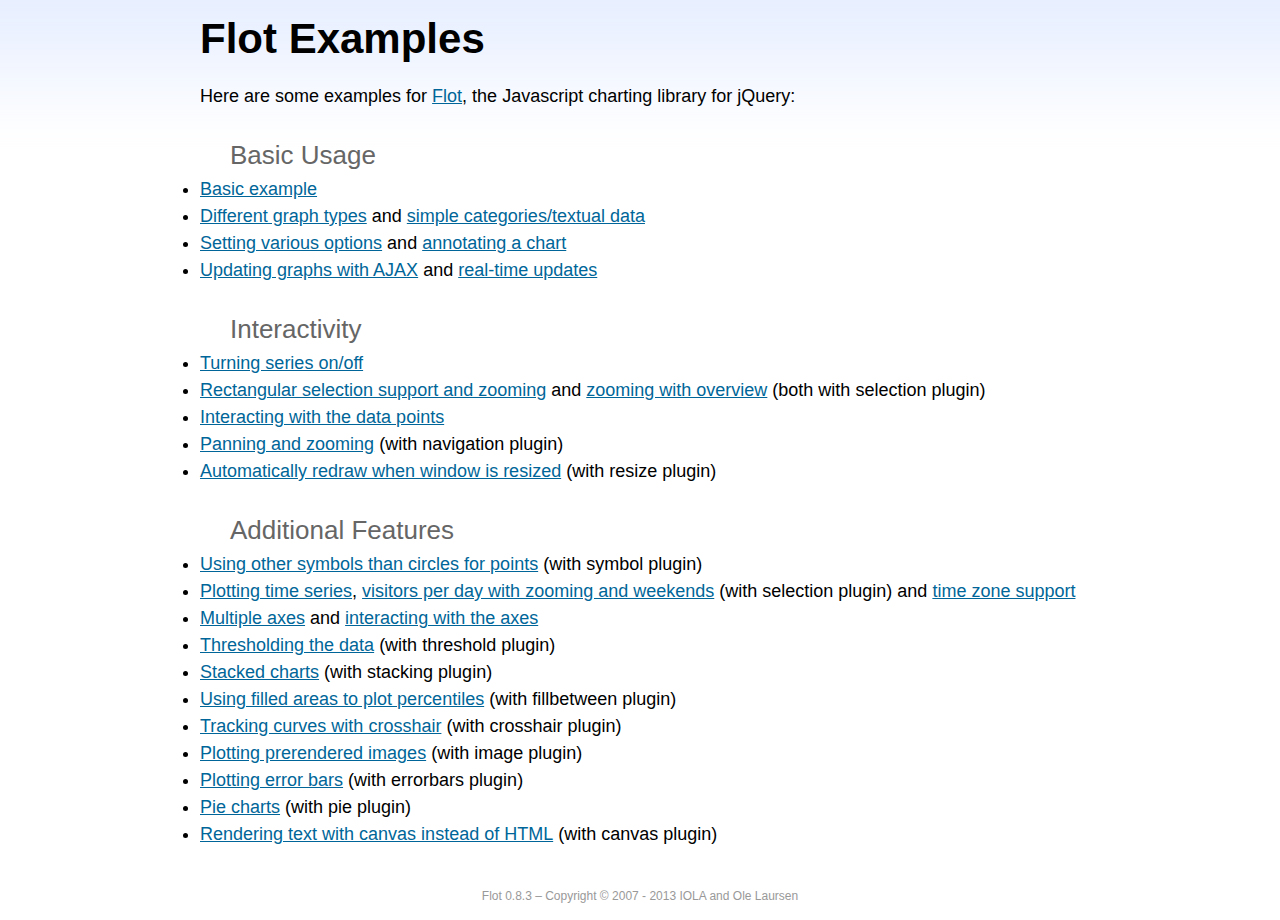
<file: WebContent/bower_components/flot/examples/index.html>
<!DOCTYPE html PUBLIC "-//W3C//DTD HTML 4.01//EN" "http://www.w3.org/TR/html4/strict.dtd">
<html>
<head>
	<meta http-equiv="Content-Type" content="text/html; charset=utf-8">
	<title>Flot Examples</title>
	<link href="examples.css" rel="stylesheet" type="text/css">
	<style>

	h3 {
		margin-top: 30px;
		margin-bottom: 5px;
	}

	</style>
	<script language="javascript" type="text/javascript" src="../jquery.js"></script>
	<script language="javascript" type="text/javascript" src="../jquery.flot.js"></script>
	<script type="text/javascript">

	$(function() {

		// Add the Flot version string to the footer

		$("#footer").prepend("Flot " + $.plot.version + " &ndash; ");
	});

	</script>
</head>
<body>

	<div id="header">
		<h2>Flot Examples</h2>
	</div>

	<div id="content">

		<p>Here are some examples for <a href="http://www.flotcharts.org">Flot</a>, the Javascript charting library for jQuery:</p>

		<h3>Basic Usage</h3>

		<ul>
			<li><a href="basic-usage/index.html">Basic example</a></li>
			<li><a href="series-types/index.html">Different graph types</a> and <a href="categories/index.html">simple categories/textual data</a></li>
			<li><a href="basic-options/index.html">Setting various options</a> and <a href="annotating/index.html">annotating a chart</a></li>
			<li><a href="ajax/index.html">Updating graphs with AJAX</a> and <a href="realtime/index.html">real-time updates</a></li>
		</ul>

		<h3>Interactivity</h3>

		<ul>
			<li><a href="series-toggle/index.html">Turning series on/off</a></li>
			<li><a href="selection/index.html">Rectangular selection support and zooming</a> and <a href="zooming/index.html">zooming with overview</a> (both with selection plugin)</li>
			<li><a href="interacting/index.html">Interacting with the data points</a></li>
			<li><a href="navigate/index.html">Panning and zooming</a> (with navigation plugin)</li>
			<li><a href="resize/index.html">Automatically redraw when window is resized</a> (with resize plugin)</li>
		</ul>

		<h3>Additional Features</h3>

		<ul>
			<li><a href="symbols/index.html">Using other symbols than circles for points</a> (with symbol plugin)</li>
			<li><a href="axes-time/index.html">Plotting time series</a>, <a href="visitors/index.html">visitors per day with zooming and weekends</a> (with selection plugin) and <a href="axes-time-zones/index.html">time zone support</a></li>
			<li><a href="axes-multiple/index.html">Multiple axes</a> and <a href="axes-interacting/index.html">interacting with the axes</a></li>
			<li><a href="threshold/index.html">Thresholding the data</a> (with threshold plugin)</li>
			<li><a href="stacking/index.html">Stacked charts</a> (with stacking plugin)</li>
			<li><a href="percentiles/index.html">Using filled areas to plot percentiles</a> (with fillbetween plugin)</li>
			<li><a href="tracking/index.html">Tracking curves with crosshair</a> (with crosshair plugin)</li>
			<li><a href="image/index.html">Plotting prerendered images</a> (with image plugin)</li>
			<li><a href="series-errorbars/index.html">Plotting error bars</a> (with errorbars plugin)</li>
			<li><a href="series-pie/index.html">Pie charts</a> (with pie plugin)</li>
			<li><a href="canvas/index.html">Rendering text with canvas instead of HTML</a> (with canvas plugin)</li>
		</ul>

	</div>

	<div id="footer">
		Copyright &copy; 2007 - 2013 IOLA and Ole Laursen
	</div>

</body>
</html>
</file>
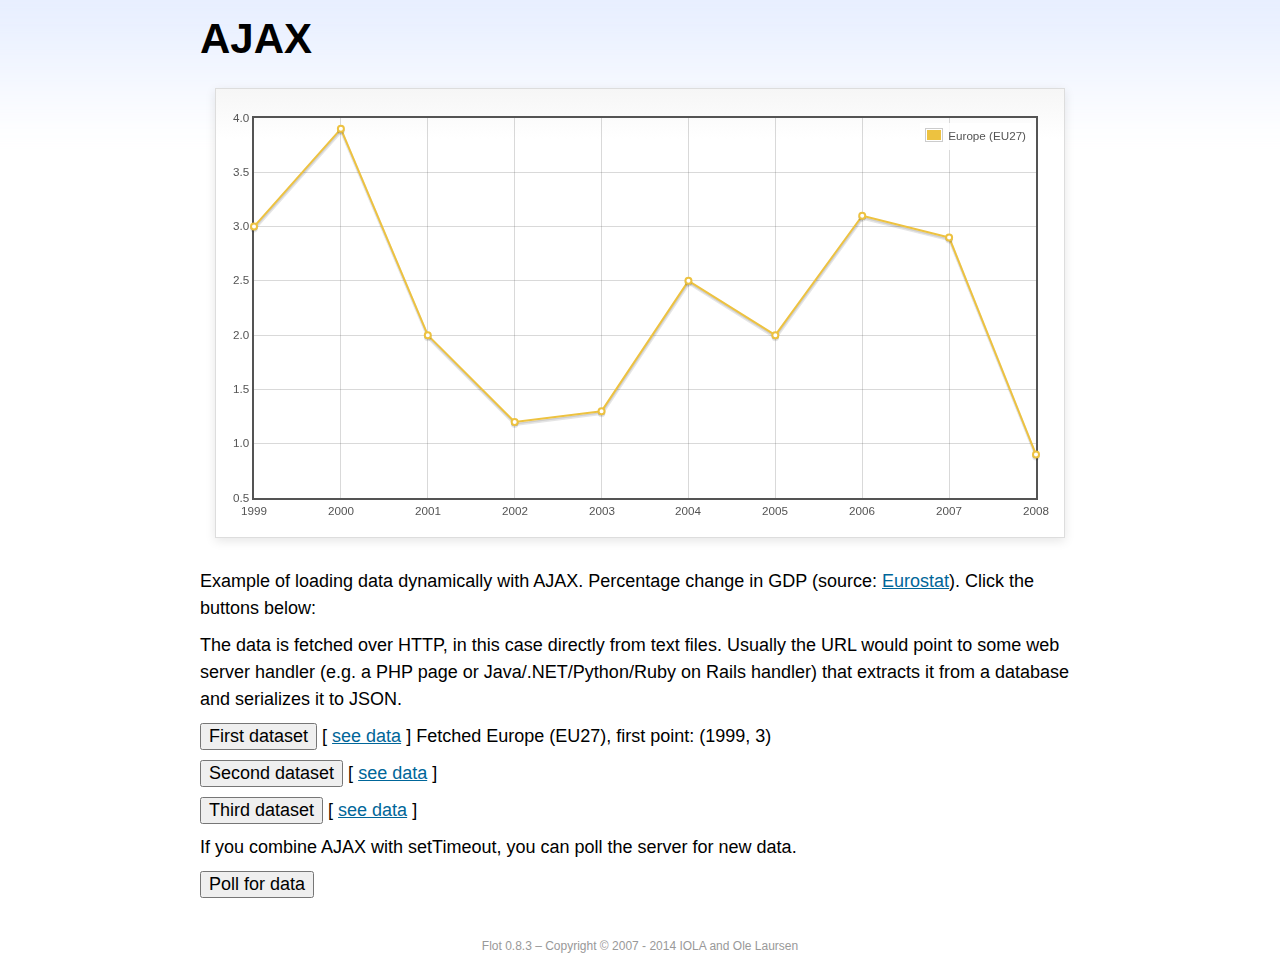
<file: WebContent/bower_components/flot/examples/ajax/index.html>
<!DOCTYPE html PUBLIC "-//W3C//DTD HTML 4.01//EN" "http://www.w3.org/TR/html4/strict.dtd">
<html>
<head>
	<meta http-equiv="Content-Type" content="text/html; charset=utf-8">
	<title>Flot Examples: AJAX</title>
	<link href="../examples.css" rel="stylesheet" type="text/css">
	<!--[if lte IE 8]><script language="javascript" type="text/javascript" src="../../excanvas.min.js"></script><![endif]-->
	<script language="javascript" type="text/javascript" src="../../jquery.js"></script>
	<script language="javascript" type="text/javascript" src="../../jquery.flot.js"></script>
	<script type="text/javascript">

	$(function() {

		var options = {
			lines: {
				show: true
			},
			points: {
				show: true
			},
			xaxis: {
				tickDecimals: 0,
				tickSize: 1
			}
		};

		var data = [];

		$.plot("#placeholder", data, options);

		// Fetch one series, adding to what we already have

		var alreadyFetched = {};

		$("button.fetchSeries").click(function () {

			var button = $(this);

			// Find the URL in the link right next to us, then fetch the data

			var dataurl = button.siblings("a").attr("href");

			function onDataReceived(series) {

				// Extract the first coordinate pair; jQuery has parsed it, so
				// the data is now just an ordinary JavaScript object

				var firstcoordinate = "(" + series.data[0][0] + ", " + series.data[0][1] + ")";
				button.siblings("span").text("Fetched " + series.label + ", first point: " + firstcoordinate);

				// Push the new data onto our existing data array

				if (!alreadyFetched[series.label]) {
					alreadyFetched[series.label] = true;
					data.push(series);
				}

				$.plot("#placeholder", data, options);
			}

			$.ajax({
				url: dataurl,
				type: "GET",
				dataType: "json",
				success: onDataReceived
			});
		});

		// Initiate a recurring data update

		$("button.dataUpdate").click(function () {

			data = [];
			alreadyFetched = {};

			$.plot("#placeholder", data, options);

			var iteration = 0;

			function fetchData() {

				++iteration;

				function onDataReceived(series) {

					// Load all the data in one pass; if we only got partial
					// data we could merge it with what we already have.

					data = [ series ];
					$.plot("#placeholder", data, options);
				}

				// Normally we call the same URL - a script connected to a
				// database - but in this case we only have static example
				// files, so we need to modify the URL.

				$.ajax({
					url: "data-eu-gdp-growth-" + iteration + ".json",
					type: "GET",
					dataType: "json",
					success: onDataReceived
				});

				if (iteration < 5) {
					setTimeout(fetchData, 1000);
				} else {
					data = [];
					alreadyFetched = {};
				}
			}

			setTimeout(fetchData, 1000);
		});

		// Load the first series by default, so we don't have an empty plot

		$("button.fetchSeries:first").click();

		// Add the Flot version string to the footer

		$("#footer").prepend("Flot " + $.plot.version + " &ndash; ");
	});

	</script>
</head>
<body>

	<div id="header">
		<h2>AJAX</h2>
	</div>

	<div id="content">

		<div class="demo-container">
			<div id="placeholder" class="demo-placeholder"></div>
		</div>

		<p>Example of loading data dynamically with AJAX. Percentage change in GDP (source: <a href="http://epp.eurostat.ec.europa.eu/tgm/table.do?tab=table&init=1&plugin=1&language=en&pcode=tsieb020">Eurostat</a>). Click the buttons below:</p>

		<p>The data is fetched over HTTP, in this case directly from text files. Usually the URL would point to some web server handler (e.g. a PHP page or Java/.NET/Python/Ruby on Rails handler) that extracts it from a database and serializes it to JSON.</p>

		<p>
			<button class="fetchSeries">First dataset</button>
			[ <a href="data-eu-gdp-growth.json">see data</a> ]
			<span></span>
		</p>

		<p>
			<button class="fetchSeries">Second dataset</button>
			[ <a href="data-japan-gdp-growth.json">see data</a> ]
			<span></span>
		</p>

		<p>
			<button class="fetchSeries">Third dataset</button>
			[ <a href="data-usa-gdp-growth.json">see data</a> ]
			<span></span>
		</p>

		<p>If you combine AJAX with setTimeout, you can poll the server for new data.</p>

		<p>
			<button class="dataUpdate">Poll for data</button>
		</p>

	</div>

	<div id="footer">
		Copyright &copy; 2007 - 2014 IOLA and Ole Laursen
	</div>

</body>
</html>
</file>
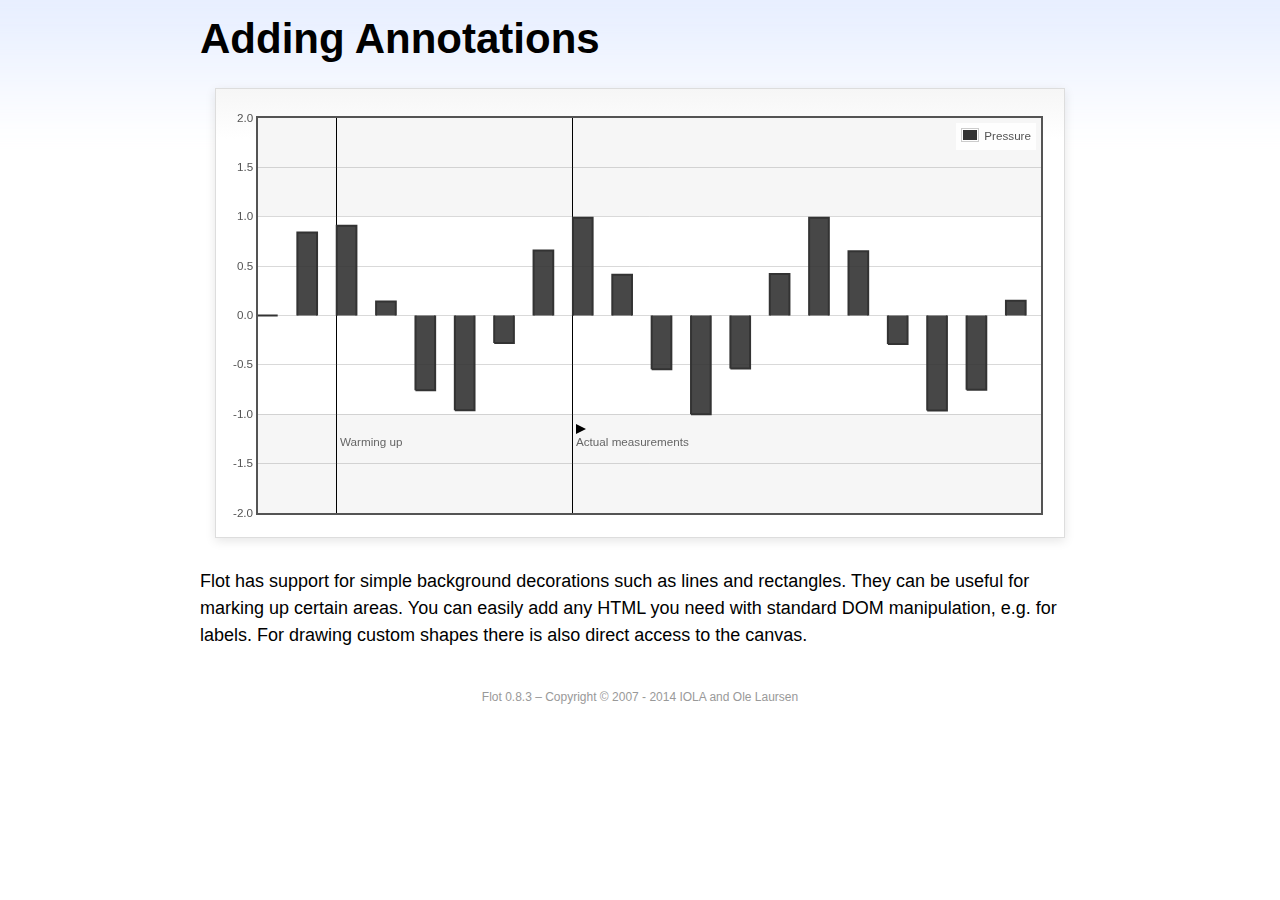
<file: WebContent/bower_components/flot/examples/annotating/index.html>
<!DOCTYPE html PUBLIC "-//W3C//DTD HTML 4.01//EN" "http://www.w3.org/TR/html4/strict.dtd">
<html>
<head>
	<meta http-equiv="Content-Type" content="text/html; charset=utf-8">
	<title>Flot Examples: Adding Annotations</title>
	<link href="../examples.css" rel="stylesheet" type="text/css">
	<!--[if lte IE 8]><script language="javascript" type="text/javascript" src="../../excanvas.min.js"></script><![endif]-->
	<script language="javascript" type="text/javascript" src="../../jquery.js"></script>
	<script language="javascript" type="text/javascript" src="../../jquery.flot.js"></script>
	<script type="text/javascript">

	$(function() {

		var d1 = [];
		for (var i = 0; i < 20; ++i) {
			d1.push([i, Math.sin(i)]);
		}

		var data = [{ data: d1, label: "Pressure", color: "#333" }];

		var markings = [
			{ color: "#f6f6f6", yaxis: { from: 1 } },
			{ color: "#f6f6f6", yaxis: { to: -1 } },
			{ color: "#000", lineWidth: 1, xaxis: { from: 2, to: 2 } },
			{ color: "#000", lineWidth: 1, xaxis: { from: 8, to: 8 } }
		];

		var placeholder = $("#placeholder");

		var plot = $.plot(placeholder, data, {
			bars: { show: true, barWidth: 0.5, fill: 0.9 },
			xaxis: { ticks: [], autoscaleMargin: 0.02 },
			yaxis: { min: -2, max: 2 },
			grid: { markings: markings }
		});

		var o = plot.pointOffset({ x: 2, y: -1.2});

		// Append it to the placeholder that Flot already uses for positioning

		placeholder.append("<div style='position:absolute;left:" + (o.left + 4) + "px;top:" + o.top + "px;color:#666;font-size:smaller'>Warming up</div>");

		o = plot.pointOffset({ x: 8, y: -1.2});
		placeholder.append("<div style='position:absolute;left:" + (o.left + 4) + "px;top:" + o.top + "px;color:#666;font-size:smaller'>Actual measurements</div>");

		// Draw a little arrow on top of the last label to demonstrate canvas
		// drawing

		var ctx = plot.getCanvas().getContext("2d");
		ctx.beginPath();
		o.left += 4;
		ctx.moveTo(o.left, o.top);
		ctx.lineTo(o.left, o.top - 10);
		ctx.lineTo(o.left + 10, o.top - 5);
		ctx.lineTo(o.left, o.top);
		ctx.fillStyle = "#000";
		ctx.fill();

		// Add the Flot version string to the footer

		$("#footer").prepend("Flot " + $.plot.version + " &ndash; ");
	});

	</script>
</head>
<body>

	<div id="header">
		<h2>Adding Annotations</h2>
	</div>

	<div id="content">

		<div class="demo-container">
			<div id="placeholder" class="demo-placeholder"></div>
		</div>

		<p>Flot has support for simple background decorations such as lines and rectangles. They can be useful for marking up certain areas. You can easily add any HTML you need with standard DOM manipulation, e.g. for labels. For drawing custom shapes there is also direct access to the canvas.</p>

	</div>

	<div id="footer">
		Copyright &copy; 2007 - 2014 IOLA and Ole Laursen
	</div>

</body>
</html>
</file>
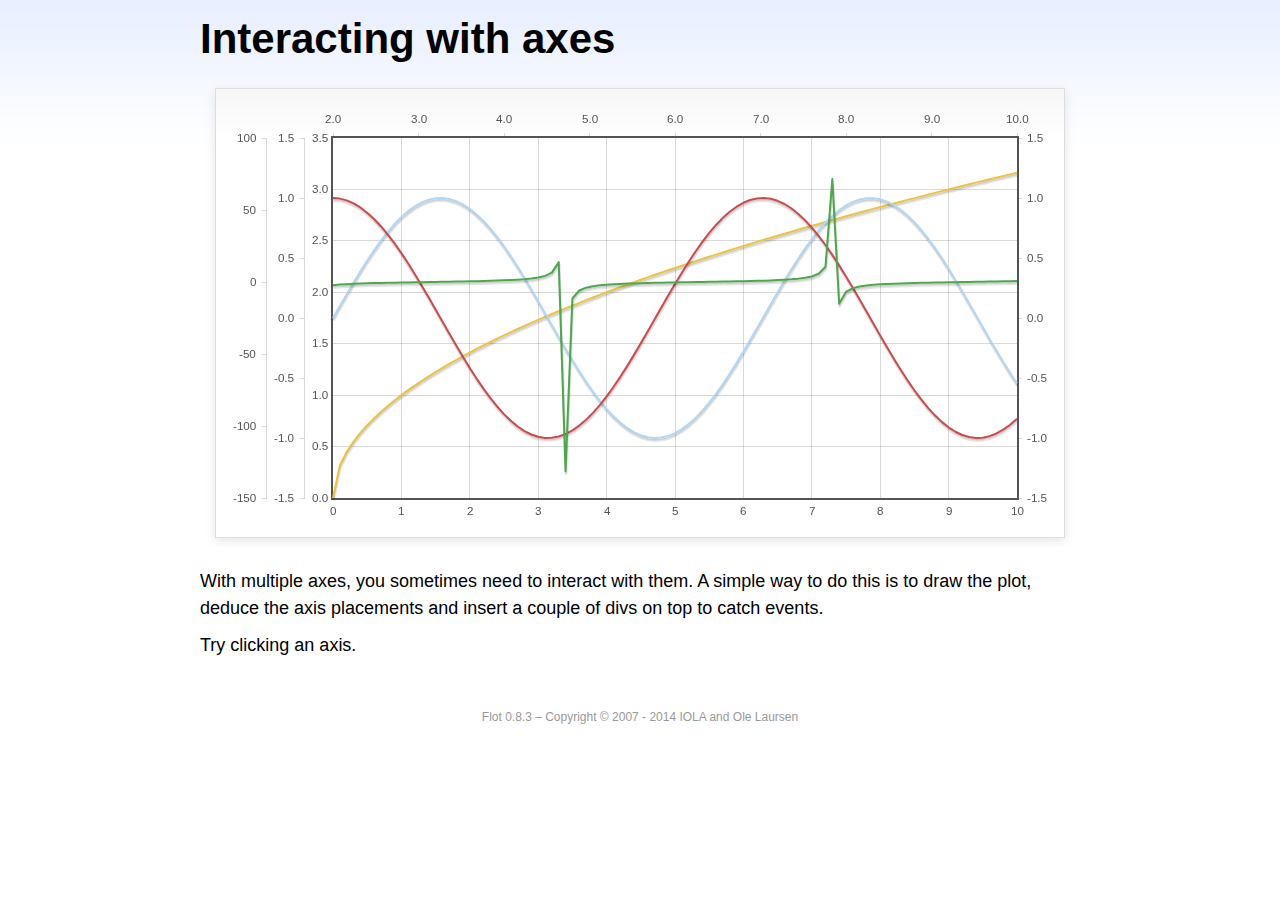
<file: WebContent/bower_components/flot/examples/axes-interacting/index.html>
<!DOCTYPE html PUBLIC "-//W3C//DTD HTML 4.01//EN" "http://www.w3.org/TR/html4/strict.dtd">
<html>
<head>
	<meta http-equiv="Content-Type" content="text/html; charset=utf-8">
	<title>Flot Examples: Interacting with axes</title>
	<link href="../examples.css" rel="stylesheet" type="text/css">
	<!--[if lte IE 8]><script language="javascript" type="text/javascript" src="../../excanvas.min.js"></script><![endif]-->
	<script language="javascript" type="text/javascript" src="../../jquery.js"></script>
	<script language="javascript" type="text/javascript" src="../../jquery.flot.js"></script>
	<script type="text/javascript">

	$(function() {

		function generate(start, end, fn) {
			var res = [];
			for (var i = 0; i <= 100; ++i) {
				var x = start + i / 100 * (end - start);
				res.push([x, fn(x)]);
			}
			return res;
		}

		var data = [
			{ data: generate(0, 10, function (x) { return Math.sqrt(x);}), xaxis: 1, yaxis:1 },
			{ data: generate(0, 10, function (x) { return Math.sin(x);}), xaxis: 1, yaxis:2 },
			{ data: generate(0, 10, function (x) { return Math.cos(x);}), xaxis: 1, yaxis:3 },
			{ data: generate(2, 10, function (x) { return Math.tan(x);}), xaxis: 2, yaxis: 4 }
		];

		var plot = $.plot("#placeholder", data, {
			xaxes: [
				{ position: 'bottom' },
				{ position: 'top'}
			],
			yaxes: [
				{ position: 'left' },
				{ position: 'left' },
				{ position: 'right' },
				{ position: 'left' }
			]
		});

		// Create a div for each axis

		$.each(plot.getAxes(), function (i, axis) {
			if (!axis.show)
				return;

			var box = axis.box;

			$("<div class='axisTarget' style='position:absolute; left:" + box.left + "px; top:" + box.top + "px; width:" + box.width +  "px; height:" + box.height + "px'></div>")
				.data("axis.direction", axis.direction)
				.data("axis.n", axis.n)
				.css({ backgroundColor: "#f00", opacity: 0, cursor: "pointer" })
				.appendTo(plot.getPlaceholder())
				.hover(
					function () { $(this).css({ opacity: 0.10 }) },
					function () { $(this).css({ opacity: 0 }) }
				)
				.click(function () {
					$("#click").text("You clicked the " + axis.direction + axis.n + "axis!")
				});
		});

		// Add the Flot version string to the footer

		$("#footer").prepend("Flot " + $.plot.version + " &ndash; ");
	});

	</script>
</head>
<body>

	<div id="header">
		<h2>Interacting with axes</h2>
	</div>

	<div id="content">

		<div class="demo-container">
			<div id="placeholder" class="demo-placeholder"></div>
		</div>

		<p>With multiple axes, you sometimes need to interact with them. A simple way to do this is to draw the plot, deduce the axis placements and insert a couple of divs on top to catch events.</p>

		<p>Try clicking an axis.</p>

		<p id="click"></p>

	</div>

	<div id="footer">
		Copyright &copy; 2007 - 2014 IOLA and Ole Laursen
	</div>

</body>
</html>
</file>
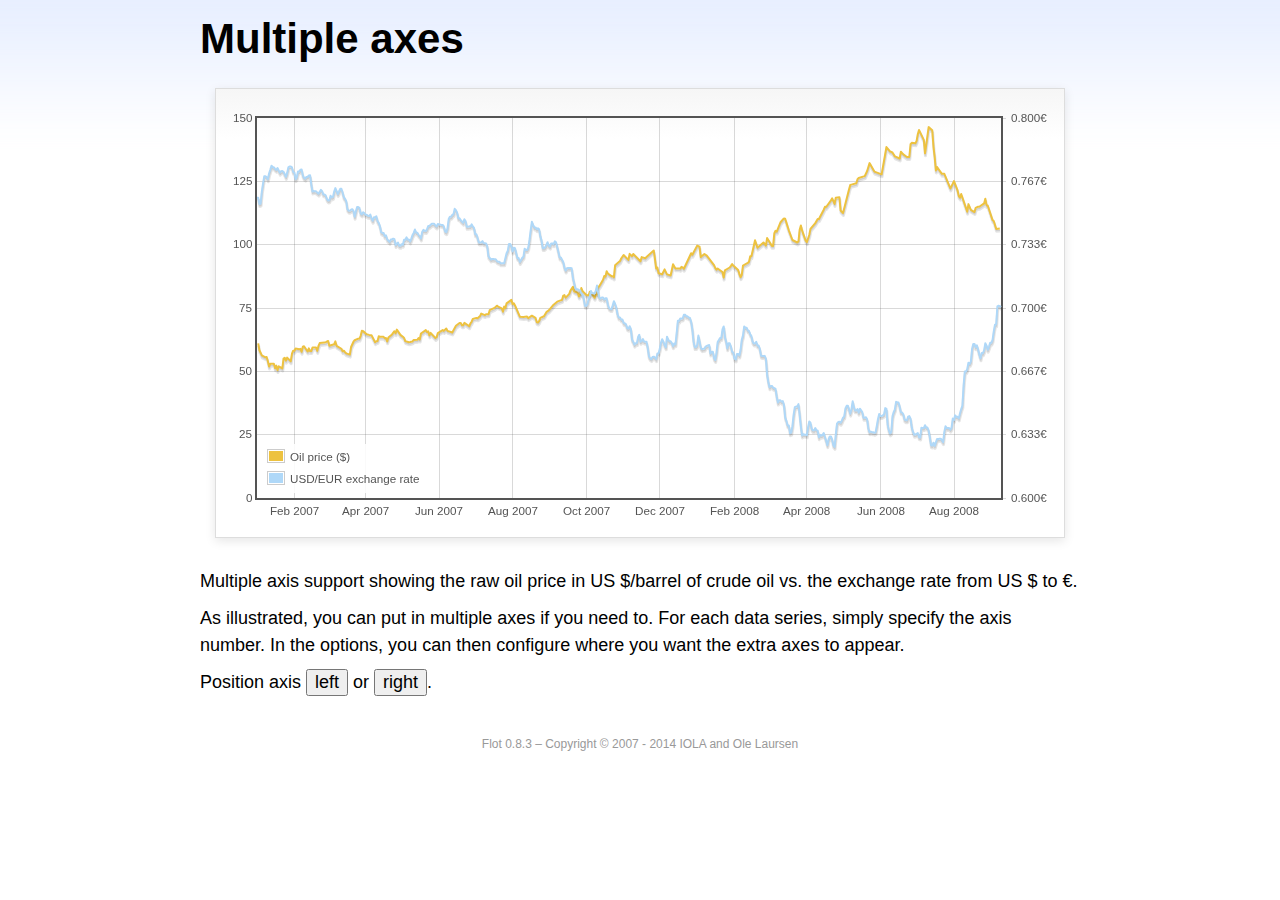
<file: WebContent/bower_components/flot/examples/axes-multiple/index.html>
<!DOCTYPE html PUBLIC "-//W3C//DTD HTML 4.01//EN" "http://www.w3.org/TR/html4/strict.dtd">
<html>
<head>
	<meta http-equiv="Content-Type" content="text/html; charset=utf-8">
	<title>Flot Examples: Multiple Axes</title>
	<link href="../examples.css" rel="stylesheet" type="text/css">
	<!--[if lte IE 8]><script language="javascript" type="text/javascript" src="../../excanvas.min.js"></script><![endif]-->
	<script language="javascript" type="text/javascript" src="../../jquery.js"></script>
	<script language="javascript" type="text/javascript" src="../../jquery.flot.js"></script>
	<script language="javascript" type="text/javascript" src="../../jquery.flot.time.js"></script>
	<script type="text/javascript">

	$(function() {

		var oilprices = [[1167692400000,61.05], [1167778800000,58.32], [1167865200000,57.35], [1167951600000,56.31], [1168210800000,55.55], [1168297200000,55.64], [1168383600000,54.02], [1168470000000,51.88], [1168556400000,52.99], [1168815600000,52.99], [1168902000000,51.21], [1168988400000,52.24], [1169074800000,50.48], [1169161200000,51.99], [1169420400000,51.13], [1169506800000,55.04], [1169593200000,55.37], [1169679600000,54.23], [1169766000000,55.42], [1170025200000,54.01], [1170111600000,56.97], [1170198000000,58.14], [1170284400000,58.14], [1170370800000,59.02], [1170630000000,58.74], [1170716400000,58.88], [1170802800000,57.71], [1170889200000,59.71], [1170975600000,59.89], [1171234800000,57.81], [1171321200000,59.06], [1171407600000,58.00], [1171494000000,57.99], [1171580400000,59.39], [1171839600000,59.39], [1171926000000,58.07], [1172012400000,60.07], [1172098800000,61.14], [1172444400000,61.39], [1172530800000,61.46], [1172617200000,61.79], [1172703600000,62.00], [1172790000000,60.07], [1173135600000,60.69], [1173222000000,61.82], [1173308400000,60.05], [1173654000000,58.91], [1173740400000,57.93], [1173826800000,58.16], [1173913200000,57.55], [1173999600000,57.11], [1174258800000,56.59], [1174345200000,59.61], [1174518000000,61.69], [1174604400000,62.28], [1174860000000,62.91], [1174946400000,62.93], [1175032800000,64.03], [1175119200000,66.03], [1175205600000,65.87], [1175464800000,64.64], [1175637600000,64.38], [1175724000000,64.28], [1175810400000,64.28], [1176069600000,61.51], [1176156000000,61.89], [1176242400000,62.01], [1176328800000,63.85], [1176415200000,63.63], [1176674400000,63.61], [1176760800000,63.10], [1176847200000,63.13], [1176933600000,61.83], [1177020000000,63.38], [1177279200000,64.58], [1177452000000,65.84], [1177538400000,65.06], [1177624800000,66.46], [1177884000000,64.40], [1178056800000,63.68], [1178143200000,63.19], [1178229600000,61.93], [1178488800000,61.47], [1178575200000,61.55], [1178748000000,61.81], [1178834400000,62.37], [1179093600000,62.46], [1179180000000,63.17], [1179266400000,62.55], [1179352800000,64.94], [1179698400000,66.27], [1179784800000,65.50], [1179871200000,65.77], [1179957600000,64.18], [1180044000000,65.20], [1180389600000,63.15], [1180476000000,63.49], [1180562400000,65.08], [1180908000000,66.30], [1180994400000,65.96], [1181167200000,66.93], [1181253600000,65.98], [1181599200000,65.35], [1181685600000,66.26], [1181858400000,68.00], [1182117600000,69.09], [1182204000000,69.10], [1182290400000,68.19], [1182376800000,68.19], [1182463200000,69.14], [1182722400000,68.19], [1182808800000,67.77], [1182895200000,68.97], [1182981600000,69.57], [1183068000000,70.68], [1183327200000,71.09], [1183413600000,70.92], [1183586400000,71.81], [1183672800000,72.81], [1183932000000,72.19], [1184018400000,72.56], [1184191200000,72.50], [1184277600000,74.15], [1184623200000,75.05], [1184796000000,75.92], [1184882400000,75.57], [1185141600000,74.89], [1185228000000,73.56], [1185314400000,75.57], [1185400800000,74.95], [1185487200000,76.83], [1185832800000,78.21], [1185919200000,76.53], [1186005600000,76.86], [1186092000000,76.00], [1186437600000,71.59], [1186696800000,71.47], [1186956000000,71.62], [1187042400000,71.00], [1187301600000,71.98], [1187560800000,71.12], [1187647200000,69.47], [1187733600000,69.26], [1187820000000,69.83], [1187906400000,71.09], [1188165600000,71.73], [1188338400000,73.36], [1188511200000,74.04], [1188856800000,76.30], [1189116000000,77.49], [1189461600000,78.23], [1189548000000,79.91], [1189634400000,80.09], [1189720800000,79.10], [1189980000000,80.57], [1190066400000,81.93], [1190239200000,83.32], [1190325600000,81.62], [1190584800000,80.95], [1190671200000,79.53], [1190757600000,80.30], [1190844000000,82.88], [1190930400000,81.66], [1191189600000,80.24], [1191276000000,80.05], [1191362400000,79.94], [1191448800000,81.44], [1191535200000,81.22], [1191794400000,79.02], [1191880800000,80.26], [1191967200000,80.30], [1192053600000,83.08], [1192140000000,83.69], [1192399200000,86.13], [1192485600000,87.61], [1192572000000,87.40], [1192658400000,89.47], [1192744800000,88.60], [1193004000000,87.56], [1193090400000,87.56], [1193176800000,87.10], [1193263200000,91.86], [1193612400000,93.53], [1193698800000,94.53], [1193871600000,95.93], [1194217200000,93.98], [1194303600000,96.37], [1194476400000,95.46], [1194562800000,96.32], [1195081200000,93.43], [1195167600000,95.10], [1195426800000,94.64], [1195513200000,95.10], [1196031600000,97.70], [1196118000000,94.42], [1196204400000,90.62], [1196290800000,91.01], [1196377200000,88.71], [1196636400000,88.32], [1196809200000,90.23], [1196982000000,88.28], [1197241200000,87.86], [1197327600000,90.02], [1197414000000,92.25], [1197586800000,90.63], [1197846000000,90.63], [1197932400000,90.49], [1198018800000,91.24], [1198105200000,91.06], [1198191600000,90.49], [1198710000000,96.62], [1198796400000,96.00], [1199142000000,99.62], [1199314800000,99.18], [1199401200000,95.09], [1199660400000,96.33], [1199833200000,95.67], [1200351600000,91.90], [1200438000000,90.84], [1200524400000,90.13], [1200610800000,90.57], [1200956400000,89.21], [1201042800000,86.99], [1201129200000,89.85], [1201474800000,90.99], [1201561200000,91.64], [1201647600000,92.33], [1201734000000,91.75], [1202079600000,90.02], [1202166000000,88.41], [1202252400000,87.14], [1202338800000,88.11], [1202425200000,91.77], [1202770800000,92.78], [1202857200000,93.27], [1202943600000,95.46], [1203030000000,95.46], [1203289200000,101.74], [1203462000000,98.81], [1203894000000,100.88], [1204066800000,99.64], [1204153200000,102.59], [1204239600000,101.84], [1204498800000,99.52], [1204585200000,99.52], [1204671600000,104.52], [1204758000000,105.47], [1204844400000,105.15], [1205103600000,108.75], [1205276400000,109.92], [1205362800000,110.33], [1205449200000,110.21], [1205708400000,105.68], [1205967600000,101.84], [1206313200000,100.86], [1206399600000,101.22], [1206486000000,105.90], [1206572400000,107.58], [1206658800000,105.62], [1206914400000,101.58], [1207000800000,100.98], [1207173600000,103.83], [1207260000000,106.23], [1207605600000,108.50], [1207778400000,110.11], [1207864800000,110.14], [1208210400000,113.79], [1208296800000,114.93], [1208383200000,114.86], [1208728800000,117.48], [1208815200000,118.30], [1208988000000,116.06], [1209074400000,118.52], [1209333600000,118.75], [1209420000000,113.46], [1209592800000,112.52], [1210024800000,121.84], [1210111200000,123.53], [1210197600000,123.69], [1210543200000,124.23], [1210629600000,125.80], [1210716000000,126.29], [1211148000000,127.05], [1211320800000,129.07], [1211493600000,132.19], [1211839200000,128.85], [1212357600000,127.76], [1212703200000,138.54], [1212962400000,136.80], [1213135200000,136.38], [1213308000000,134.86], [1213653600000,134.01], [1213740000000,136.68], [1213912800000,135.65], [1214172000000,134.62], [1214258400000,134.62], [1214344800000,134.62], [1214431200000,139.64], [1214517600000,140.21], [1214776800000,140.00], [1214863200000,140.97], [1214949600000,143.57], [1215036000000,145.29], [1215381600000,141.37], [1215468000000,136.04], [1215727200000,146.40], [1215986400000,145.18], [1216072800000,138.74], [1216159200000,134.60], [1216245600000,129.29], [1216332000000,130.65], [1216677600000,127.95], [1216850400000,127.95], [1217282400000,122.19], [1217455200000,124.08], [1217541600000,125.10], [1217800800000,121.41], [1217887200000,119.17], [1217973600000,118.58], [1218060000000,120.02], [1218405600000,114.45], [1218492000000,113.01], [1218578400000,116.00], [1218751200000,113.77], [1219010400000,112.87], [1219096800000,114.53], [1219269600000,114.98], [1219356000000,114.98], [1219701600000,116.27], [1219788000000,118.15], [1219874400000,115.59], [1219960800000,115.46], [1220306400000,109.71], [1220392800000,109.35], [1220565600000,106.23], [1220824800000,106.34]];

		var exchangerates = [[1167606000000,0.7580], [1167692400000,0.7580], [1167778800000,0.75470], [1167865200000,0.75490], [1167951600000,0.76130], [1168038000000,0.76550], [1168124400000,0.76930], [1168210800000,0.76940], [1168297200000,0.76880], [1168383600000,0.76780], [1168470000000,0.77080], [1168556400000,0.77270], [1168642800000,0.77490], [1168729200000,0.77410], [1168815600000,0.77410], [1168902000000,0.77320], [1168988400000,0.77270], [1169074800000,0.77370], [1169161200000,0.77240], [1169247600000,0.77120], [1169334000000,0.7720], [1169420400000,0.77210], [1169506800000,0.77170], [1169593200000,0.77040], [1169679600000,0.7690], [1169766000000,0.77110], [1169852400000,0.7740], [1169938800000,0.77450], [1170025200000,0.77450], [1170111600000,0.7740], [1170198000000,0.77160], [1170284400000,0.77130], [1170370800000,0.76780], [1170457200000,0.76880], [1170543600000,0.77180], [1170630000000,0.77180], [1170716400000,0.77280], [1170802800000,0.77290], [1170889200000,0.76980], [1170975600000,0.76850], [1171062000000,0.76810], [1171148400000,0.7690], [1171234800000,0.7690], [1171321200000,0.76980], [1171407600000,0.76990], [1171494000000,0.76510], [1171580400000,0.76130], [1171666800000,0.76160], [1171753200000,0.76140], [1171839600000,0.76140], [1171926000000,0.76070], [1172012400000,0.76020], [1172098800000,0.76110], [1172185200000,0.76220], [1172271600000,0.76150], [1172358000000,0.75980], [1172444400000,0.75980], [1172530800000,0.75920], [1172617200000,0.75730], [1172703600000,0.75660], [1172790000000,0.75670], [1172876400000,0.75910], [1172962800000,0.75820], [1173049200000,0.75850], [1173135600000,0.76130], [1173222000000,0.76310], [1173308400000,0.76150], [1173394800000,0.760], [1173481200000,0.76130], [1173567600000,0.76270], [1173654000000,0.76270], [1173740400000,0.76080], [1173826800000,0.75830], [1173913200000,0.75750], [1173999600000,0.75620], [1174086000000,0.7520], [1174172400000,0.75120], [1174258800000,0.75120], [1174345200000,0.75170], [1174431600000,0.7520], [1174518000000,0.75110], [1174604400000,0.7480], [1174690800000,0.75090], [1174777200000,0.75310], [1174860000000,0.75310], [1174946400000,0.75270], [1175032800000,0.74980], [1175119200000,0.74930], [1175205600000,0.75040], [1175292000000,0.750], [1175378400000,0.74910], [1175464800000,0.74910], [1175551200000,0.74850], [1175637600000,0.74840], [1175724000000,0.74920], [1175810400000,0.74710], [1175896800000,0.74590], [1175983200000,0.74770], [1176069600000,0.74770], [1176156000000,0.74830], [1176242400000,0.74580], [1176328800000,0.74480], [1176415200000,0.7430], [1176501600000,0.73990], [1176588000000,0.73950], [1176674400000,0.73950], [1176760800000,0.73780], [1176847200000,0.73820], [1176933600000,0.73620], [1177020000000,0.73550], [1177106400000,0.73480], [1177192800000,0.73610], [1177279200000,0.73610], [1177365600000,0.73650], [1177452000000,0.73620], [1177538400000,0.73310], [1177624800000,0.73390], [1177711200000,0.73440], [1177797600000,0.73270], [1177884000000,0.73270], [1177970400000,0.73360], [1178056800000,0.73330], [1178143200000,0.73590], [1178229600000,0.73590], [1178316000000,0.73720], [1178402400000,0.7360], [1178488800000,0.7360], [1178575200000,0.7350], [1178661600000,0.73650], [1178748000000,0.73840], [1178834400000,0.73950], [1178920800000,0.74130], [1179007200000,0.73970], [1179093600000,0.73960], [1179180000000,0.73850], [1179266400000,0.73780], [1179352800000,0.73660], [1179439200000,0.740], [1179525600000,0.74110], [1179612000000,0.74060], [1179698400000,0.74050], [1179784800000,0.74140], [1179871200000,0.74310], [1179957600000,0.74310], [1180044000000,0.74380], [1180130400000,0.74430], [1180216800000,0.74430], [1180303200000,0.74430], [1180389600000,0.74340], [1180476000000,0.74290], [1180562400000,0.74420], [1180648800000,0.7440], [1180735200000,0.74390], [1180821600000,0.74370], [1180908000000,0.74370], [1180994400000,0.74290], [1181080800000,0.74030], [1181167200000,0.73990], [1181253600000,0.74180], [1181340000000,0.74680], [1181426400000,0.7480], [1181512800000,0.7480], [1181599200000,0.7490], [1181685600000,0.74940], [1181772000000,0.75220], [1181858400000,0.75150], [1181944800000,0.75020], [1182031200000,0.74720], [1182117600000,0.74720], [1182204000000,0.74620], [1182290400000,0.74550], [1182376800000,0.74490], [1182463200000,0.74670], [1182549600000,0.74580], [1182636000000,0.74270], [1182722400000,0.74270], [1182808800000,0.7430], [1182895200000,0.74290], [1182981600000,0.7440], [1183068000000,0.7430], [1183154400000,0.74220], [1183240800000,0.73880], [1183327200000,0.73880], [1183413600000,0.73690], [1183500000000,0.73450], [1183586400000,0.73450], [1183672800000,0.73450], [1183759200000,0.73520], [1183845600000,0.73410], [1183932000000,0.73410], [1184018400000,0.7340], [1184104800000,0.73240], [1184191200000,0.72720], [1184277600000,0.72640], [1184364000000,0.72550], [1184450400000,0.72580], [1184536800000,0.72580], [1184623200000,0.72560], [1184709600000,0.72570], [1184796000000,0.72470], [1184882400000,0.72430], [1184968800000,0.72440], [1185055200000,0.72350], [1185141600000,0.72350], [1185228000000,0.72350], [1185314400000,0.72350], [1185400800000,0.72620], [1185487200000,0.72880], [1185573600000,0.73010], [1185660000000,0.73370], [1185746400000,0.73370], [1185832800000,0.73240], [1185919200000,0.72970], [1186005600000,0.73170], [1186092000000,0.73150], [1186178400000,0.72880], [1186264800000,0.72630], [1186351200000,0.72630], [1186437600000,0.72420], [1186524000000,0.72530], [1186610400000,0.72640], [1186696800000,0.7270], [1186783200000,0.73120], [1186869600000,0.73050], [1186956000000,0.73050], [1187042400000,0.73180], [1187128800000,0.73580], [1187215200000,0.74090], [1187301600000,0.74540], [1187388000000,0.74370], [1187474400000,0.74240], [1187560800000,0.74240], [1187647200000,0.74150], [1187733600000,0.74190], [1187820000000,0.74140], [1187906400000,0.73770], [1187992800000,0.73550], [1188079200000,0.73150], [1188165600000,0.73150], [1188252000000,0.7320], [1188338400000,0.73320], [1188424800000,0.73460], [1188511200000,0.73280], [1188597600000,0.73230], [1188684000000,0.7340], [1188770400000,0.7340], [1188856800000,0.73360], [1188943200000,0.73510], [1189029600000,0.73460], [1189116000000,0.73210], [1189202400000,0.72940], [1189288800000,0.72660], [1189375200000,0.72660], [1189461600000,0.72540], [1189548000000,0.72420], [1189634400000,0.72130], [1189720800000,0.71970], [1189807200000,0.72090], [1189893600000,0.7210], [1189980000000,0.7210], [1190066400000,0.7210], [1190152800000,0.72090], [1190239200000,0.71590], [1190325600000,0.71330], [1190412000000,0.71050], [1190498400000,0.70990], [1190584800000,0.70990], [1190671200000,0.70930], [1190757600000,0.70930], [1190844000000,0.70760], [1190930400000,0.7070], [1191016800000,0.70490], [1191103200000,0.70120], [1191189600000,0.70110], [1191276000000,0.70190], [1191362400000,0.70460], [1191448800000,0.70630], [1191535200000,0.70890], [1191621600000,0.70770], [1191708000000,0.70770], [1191794400000,0.70770], [1191880800000,0.70910], [1191967200000,0.71180], [1192053600000,0.70790], [1192140000000,0.70530], [1192226400000,0.7050], [1192312800000,0.70550], [1192399200000,0.70550], [1192485600000,0.70450], [1192572000000,0.70510], [1192658400000,0.70510], [1192744800000,0.70170], [1192831200000,0.70], [1192917600000,0.69950], [1193004000000,0.69940], [1193090400000,0.70140], [1193176800000,0.70360], [1193263200000,0.70210], [1193349600000,0.70020], [1193436000000,0.69670], [1193522400000,0.6950], [1193612400000,0.6950], [1193698800000,0.69390], [1193785200000,0.6940], [1193871600000,0.69220], [1193958000000,0.69190], [1194044400000,0.69140], [1194130800000,0.68940], [1194217200000,0.68910], [1194303600000,0.69040], [1194390000000,0.6890], [1194476400000,0.68340], [1194562800000,0.68230], [1194649200000,0.68070], [1194735600000,0.68150], [1194822000000,0.68150], [1194908400000,0.68470], [1194994800000,0.68590], [1195081200000,0.68220], [1195167600000,0.68270], [1195254000000,0.68370], [1195340400000,0.68230], [1195426800000,0.68220], [1195513200000,0.68220], [1195599600000,0.67920], [1195686000000,0.67460], [1195772400000,0.67350], [1195858800000,0.67310], [1195945200000,0.67420], [1196031600000,0.67440], [1196118000000,0.67390], [1196204400000,0.67310], [1196290800000,0.67610], [1196377200000,0.67610], [1196463600000,0.67850], [1196550000000,0.68180], [1196636400000,0.68360], [1196722800000,0.68230], [1196809200000,0.68050], [1196895600000,0.67930], [1196982000000,0.68490], [1197068400000,0.68330], [1197154800000,0.68250], [1197241200000,0.68250], [1197327600000,0.68160], [1197414000000,0.67990], [1197500400000,0.68130], [1197586800000,0.68090], [1197673200000,0.68680], [1197759600000,0.69330], [1197846000000,0.69330], [1197932400000,0.69450], [1198018800000,0.69440], [1198105200000,0.69460], [1198191600000,0.69640], [1198278000000,0.69650], [1198364400000,0.69560], [1198450800000,0.69560], [1198537200000,0.6950], [1198623600000,0.69480], [1198710000000,0.69280], [1198796400000,0.68870], [1198882800000,0.68240], [1198969200000,0.67940], [1199055600000,0.67940], [1199142000000,0.68030], [1199228400000,0.68550], [1199314800000,0.68240], [1199401200000,0.67910], [1199487600000,0.67830], [1199574000000,0.67850], [1199660400000,0.67850], [1199746800000,0.67970], [1199833200000,0.680], [1199919600000,0.68030], [1200006000000,0.68050], [1200092400000,0.6760], [1200178800000,0.6770], [1200265200000,0.6770], [1200351600000,0.67360], [1200438000000,0.67260], [1200524400000,0.67640], [1200610800000,0.68210], [1200697200000,0.68310], [1200783600000,0.68420], [1200870000000,0.68420], [1200956400000,0.68870], [1201042800000,0.69030], [1201129200000,0.68480], [1201215600000,0.68240], [1201302000000,0.67880], [1201388400000,0.68140], [1201474800000,0.68140], [1201561200000,0.67970], [1201647600000,0.67690], [1201734000000,0.67650], [1201820400000,0.67330], [1201906800000,0.67290], [1201993200000,0.67580], [1202079600000,0.67580], [1202166000000,0.6750], [1202252400000,0.6780], [1202338800000,0.68330], [1202425200000,0.68560], [1202511600000,0.69030], [1202598000000,0.68960], [1202684400000,0.68960], [1202770800000,0.68820], [1202857200000,0.68790], [1202943600000,0.68620], [1203030000000,0.68520], [1203116400000,0.68230], [1203202800000,0.68130], [1203289200000,0.68130], [1203375600000,0.68220], [1203462000000,0.68020], [1203548400000,0.68020], [1203634800000,0.67840], [1203721200000,0.67480], [1203807600000,0.67470], [1203894000000,0.67470], [1203980400000,0.67480], [1204066800000,0.67330], [1204153200000,0.6650], [1204239600000,0.66110], [1204326000000,0.65830], [1204412400000,0.6590], [1204498800000,0.6590], [1204585200000,0.65810], [1204671600000,0.65780], [1204758000000,0.65740], [1204844400000,0.65320], [1204930800000,0.65020], [1205017200000,0.65140], [1205103600000,0.65140], [1205190000000,0.65070], [1205276400000,0.6510], [1205362800000,0.64890], [1205449200000,0.64240], [1205535600000,0.64060], [1205622000000,0.63820], [1205708400000,0.63820], [1205794800000,0.63410], [1205881200000,0.63440], [1205967600000,0.63780], [1206054000000,0.64390], [1206140400000,0.64780], [1206226800000,0.64810], [1206313200000,0.64810], [1206399600000,0.64940], [1206486000000,0.64380], [1206572400000,0.63770], [1206658800000,0.63290], [1206745200000,0.63360], [1206831600000,0.63330], [1206914400000,0.63330], [1207000800000,0.6330], [1207087200000,0.63710], [1207173600000,0.64030], [1207260000000,0.63960], [1207346400000,0.63640], [1207432800000,0.63560], [1207519200000,0.63560], [1207605600000,0.63680], [1207692000000,0.63570], [1207778400000,0.63540], [1207864800000,0.6320], [1207951200000,0.63320], [1208037600000,0.63280], [1208124000000,0.63310], [1208210400000,0.63420], [1208296800000,0.63210], [1208383200000,0.63020], [1208469600000,0.62780], [1208556000000,0.63080], [1208642400000,0.63240], [1208728800000,0.63240], [1208815200000,0.63070], [1208901600000,0.62770], [1208988000000,0.62690], [1209074400000,0.63350], [1209160800000,0.63920], [1209247200000,0.640], [1209333600000,0.64010], [1209420000000,0.63960], [1209506400000,0.64070], [1209592800000,0.64230], [1209679200000,0.64290], [1209765600000,0.64720], [1209852000000,0.64850], [1209938400000,0.64860], [1210024800000,0.64670], [1210111200000,0.64440], [1210197600000,0.64670], [1210284000000,0.65090], [1210370400000,0.64780], [1210456800000,0.64610], [1210543200000,0.64610], [1210629600000,0.64680], [1210716000000,0.64490], [1210802400000,0.6470], [1210888800000,0.64610], [1210975200000,0.64520], [1211061600000,0.64220], [1211148000000,0.64220], [1211234400000,0.64250], [1211320800000,0.64140], [1211407200000,0.63660], [1211493600000,0.63460], [1211580000000,0.6350], [1211666400000,0.63460], [1211752800000,0.63460], [1211839200000,0.63430], [1211925600000,0.63460], [1212012000000,0.63790], [1212098400000,0.64160], [1212184800000,0.64420], [1212271200000,0.64310], [1212357600000,0.64310], [1212444000000,0.64350], [1212530400000,0.6440], [1212616800000,0.64730], [1212703200000,0.64690], [1212789600000,0.63860], [1212876000000,0.63560], [1212962400000,0.6340], [1213048800000,0.63460], [1213135200000,0.6430], [1213221600000,0.64520], [1213308000000,0.64670], [1213394400000,0.65060], [1213480800000,0.65040], [1213567200000,0.65030], [1213653600000,0.64810], [1213740000000,0.64510], [1213826400000,0.6450], [1213912800000,0.64410], [1213999200000,0.64140], [1214085600000,0.64090], [1214172000000,0.64090], [1214258400000,0.64280], [1214344800000,0.64310], [1214431200000,0.64180], [1214517600000,0.63710], [1214604000000,0.63490], [1214690400000,0.63330], [1214776800000,0.63340], [1214863200000,0.63380], [1214949600000,0.63420], [1215036000000,0.6320], [1215122400000,0.63180], [1215208800000,0.6370], [1215295200000,0.63680], [1215381600000,0.63680], [1215468000000,0.63830], [1215554400000,0.63710], [1215640800000,0.63710], [1215727200000,0.63550], [1215813600000,0.6320], [1215900000000,0.62770], [1215986400000,0.62760], [1216072800000,0.62910], [1216159200000,0.62740], [1216245600000,0.62930], [1216332000000,0.63110], [1216418400000,0.6310], [1216504800000,0.63120], [1216591200000,0.63120], [1216677600000,0.63040], [1216764000000,0.62940], [1216850400000,0.63480], [1216936800000,0.63780], [1217023200000,0.63680], [1217109600000,0.63680], [1217196000000,0.63680], [1217282400000,0.6360], [1217368800000,0.6370], [1217455200000,0.64180], [1217541600000,0.64110], [1217628000000,0.64350], [1217714400000,0.64270], [1217800800000,0.64270], [1217887200000,0.64190], [1217973600000,0.64460], [1218060000000,0.64680], [1218146400000,0.64870], [1218232800000,0.65940], [1218319200000,0.66660], [1218405600000,0.66660], [1218492000000,0.66780], [1218578400000,0.67120], [1218664800000,0.67050], [1218751200000,0.67180], [1218837600000,0.67840], [1218924000000,0.68110], [1219010400000,0.68110], [1219096800000,0.67940], [1219183200000,0.68040], [1219269600000,0.67810], [1219356000000,0.67560], [1219442400000,0.67350], [1219528800000,0.67630], [1219615200000,0.67620], [1219701600000,0.67770], [1219788000000,0.68150], [1219874400000,0.68020], [1219960800000,0.6780], [1220047200000,0.67960], [1220133600000,0.68170], [1220220000000,0.68170], [1220306400000,0.68320], [1220392800000,0.68770], [1220479200000,0.69120], [1220565600000,0.69140], [1220652000000,0.70090], [1220738400000,0.70120], [1220824800000,0.7010], [1220911200000,0.70050]];

		function euroFormatter(v, axis) {
			return v.toFixed(axis.tickDecimals) + "€";
		}

		function doPlot(position) {
			$.plot("#placeholder", [
				{ data: oilprices, label: "Oil price ($)" },
				{ data: exchangerates, label: "USD/EUR exchange rate", yaxis: 2 }
			], {
				xaxes: [ { mode: "time" } ],
				yaxes: [ { min: 0 }, {
					// align if we are to the right
					alignTicksWithAxis: position == "right" ? 1 : null,
					position: position,
					tickFormatter: euroFormatter
				} ],
				legend: { position: "sw" }
			});
		}

		doPlot("right");

		$("button").click(function () {
			doPlot($(this).text());
		});

		// Add the Flot version string to the footer

		$("#footer").prepend("Flot " + $.plot.version + " &ndash; ");
	});

	</script>
</head>
<body>

	<div id="header">
		<h2>Multiple axes</h2>
	</div>

	<div id="content">

		<div class="demo-container">
			<div id="placeholder" class="demo-placeholder"></div>
		</div>

		<p>Multiple axis support showing the raw oil price in US $/barrel of crude oil vs. the exchange rate from US $ to €.</p>

		<p>As illustrated, you can put in multiple axes if you need to. For each data series, simply specify the axis number. In the options, you can then configure where you want the extra axes to appear.</p>

		<p>Position axis <button>left</button> or <button>right</button>.</p>

	</div>

	<div id="footer">
		Copyright &copy; 2007 - 2014 IOLA and Ole Laursen
	</div>

</body>
</html>
</file>
<file: WebContent/bower_components/flot/examples/examples.css>
* {	padding: 0; margin: 0; vertical-align: top; }

body {
	background: url(background.png) repeat-x;
	font: 18px/1.5em "proxima-nova", Helvetica, Arial, sans-serif;
}

a {	color: #069; }
a:hover { color: #28b; }

h2 {
	margin-top: 15px;
	font: normal 32px "omnes-pro", Helvetica, Arial, sans-serif;
}

h3 {
	margin-left: 30px;
	font: normal 26px "omnes-pro", Helvetica, Arial, sans-serif;
	color: #666;
}

p {
	margin-top: 10px;
}

button {
	font-size: 18px;
	padding: 1px 7px;
}

input {
	font-size: 18px;
}

input[type=checkbox] {
	margin: 7px;
}

#header {
	position: relative;
	width: 900px;
	margin: auto;
}

#header h2 {
	margin-left: 10px;
	vertical-align: middle;
	font-size: 42px;
	font-weight: bold;
	text-decoration: none;
	color: #000;
}

#content {
	width: 880px;
	margin: 0 auto;
	padding: 10px;
}

#footer {
	margin-top: 25px;
	margin-bottom: 10px;
	text-align: center;
	font-size: 12px;
	color: #999;
}

.demo-container {
	box-sizing: border-box;
	width: 850px;
	height: 450px;
	padding: 20px 15px 15px 15px;
	margin: 15px auto 30px auto;
	border: 1px solid #ddd;
	background: #fff;
	background: linear-gradient(#f6f6f6 0, #fff 50px);
	background: -o-linear-gradient(#f6f6f6 0, #fff 50px);
	background: -ms-linear-gradient(#f6f6f6 0, #fff 50px);
	background: -moz-linear-gradient(#f6f6f6 0, #fff 50px);
	background: -webkit-linear-gradient(#f6f6f6 0, #fff 50px);
	box-shadow: 0 3px 10px rgba(0,0,0,0.15);
	-o-box-shadow: 0 3px 10px rgba(0,0,0,0.1);
	-ms-box-shadow: 0 3px 10px rgba(0,0,0,0.1);
	-moz-box-shadow: 0 3px 10px rgba(0,0,0,0.1);
	-webkit-box-shadow: 0 3px 10px rgba(0,0,0,0.1);
}

.demo-placeholder {
	width: 100%;
	height: 100%;
	font-size: 14px;
	line-height: 1.2em;
}

.legend table {
	border-spacing: 5px;
}
</file>
